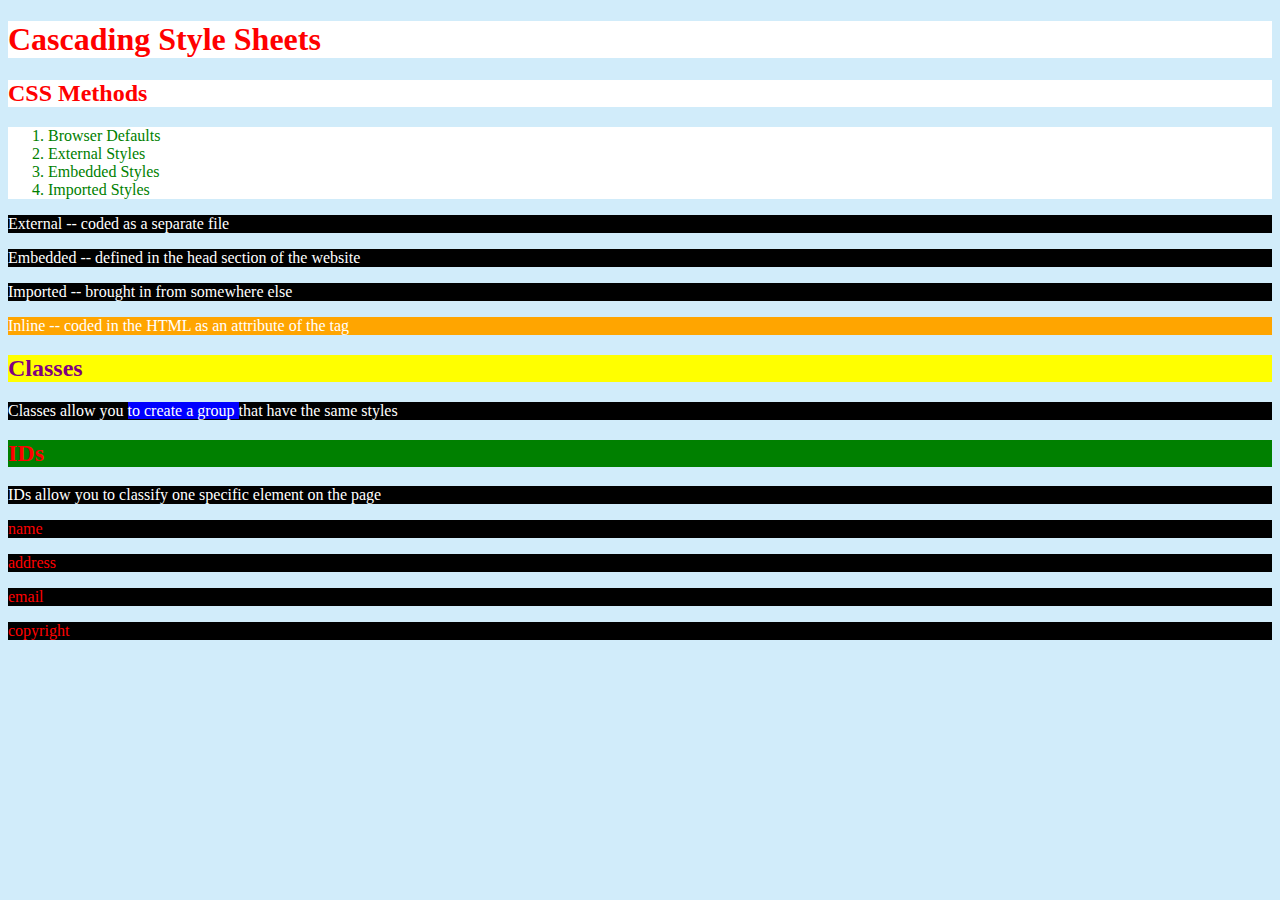
<file: Week4Lecture/index.html>
<!DOCTYPE html>
<!--Dominic Cucar, 2/12/26-->
<html lang="en">
	<head>
		<title> Cascading Style Sheets </title>
		<meta charset="utf-8">
		<link rel="stylesheet" href="styles.css" type="text/css">
		<style>
			p { background-color: black;
				color: white; }
				
			.groupstyles { background-color: yellow;
				color: purple; }
				
			.spanclass { background-color: blue; }
			
			#idstyle { background-color: green; }
			
			footer p { color: red; }
		</style>
	</head>
	<body>
		<h1> Cascading Style Sheets </h1>
		<h2> CSS Methods </h2>
		<ol>
			<li> Browser Defaults </li>
			<li> External Styles </li>
			<li> Embedded Styles </li>
			<li> Imported Styles </li>
		</ol>
		<p> External -- coded as a separate file </p>
		<p> Embedded -- defined in the head section of the website </p>
		<p> Imported -- brought in from somewhere else </p>
		<p style="background-color: orange;"> Inline -- coded in the HTML as an attribute of the tag </p>
		
		<h2 class="groupstyles"> Classes </h2>
		<p> Classes allow you <span class="spanclass"> to create a group </span> that have the same styles </p>
		
		<h2 id="idstyle"> IDs </h2>
		<p> IDs allow you to classify one specific element on the page </p>
		
		<footer>
			<p> name </p>
			<p> address </p>
			<p> email </p>
			<p> copyright </p>
		</footer>
		
	</body>


</html>
</file>
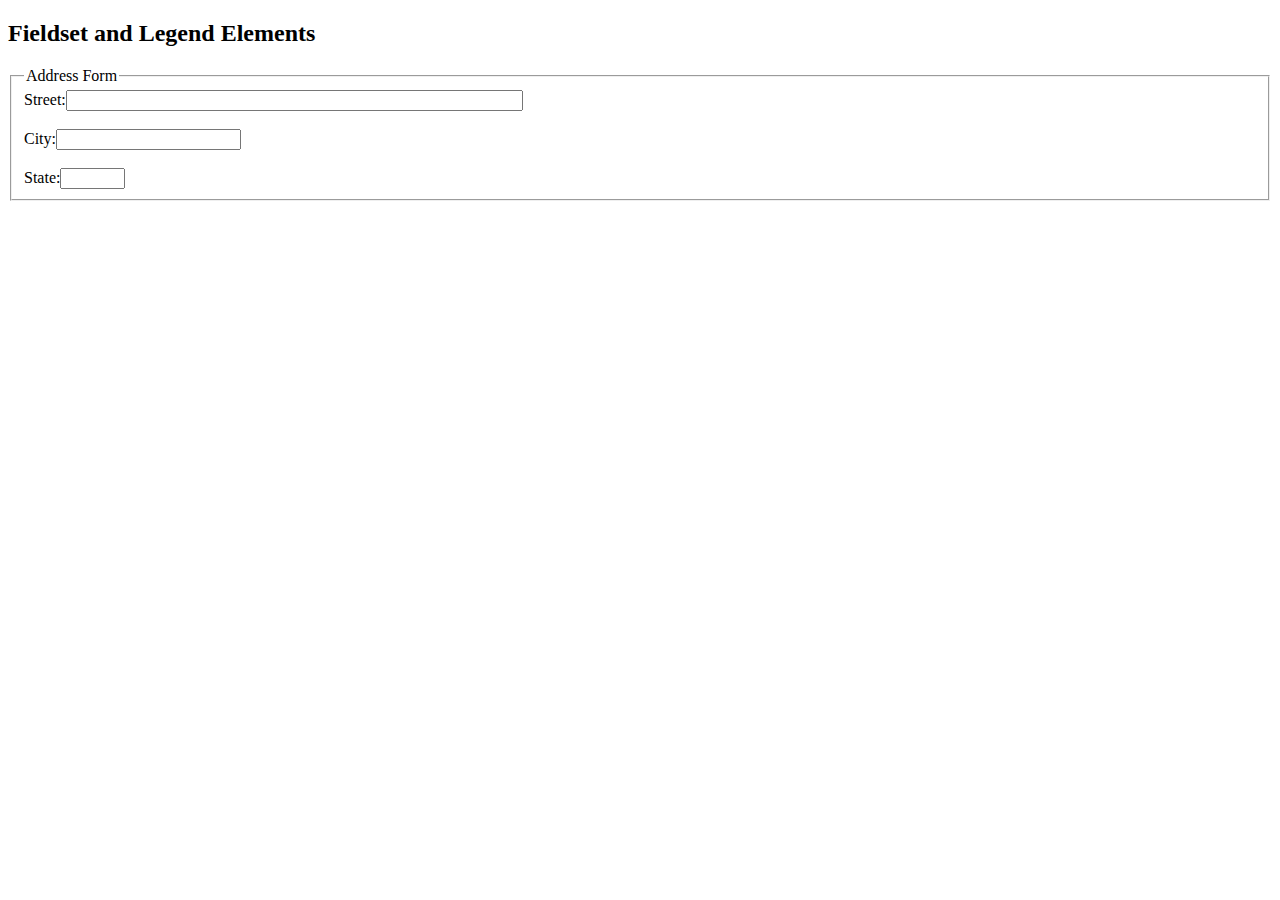
<file: address.html>
<!DOCTYPE html>
<!--Dominic Cucar, 04/09/2026-->
<html lang="en">
    <head>
        <title>Fieldset and Legend Elements</title>
        <meta charset="utf-8">
    </head>
    <body>
        <h2>Fieldset and Legend Elements</h2>
        <form method="post" action="demo.php" name="address" id="address">
            <fieldset>
                <legend>Address Form</legend>
                <label>Street:<input type="text" name="street" id="street" size="54"></label><br><br>
                <label>City:<input type="text" name="city" id="city"></label><br><br>
                <label>State:<input type="state" name="state" id="state" maxlength="2" size="5"></label>
            </fieldset>
        </form>
    </body>
</html>
</file>
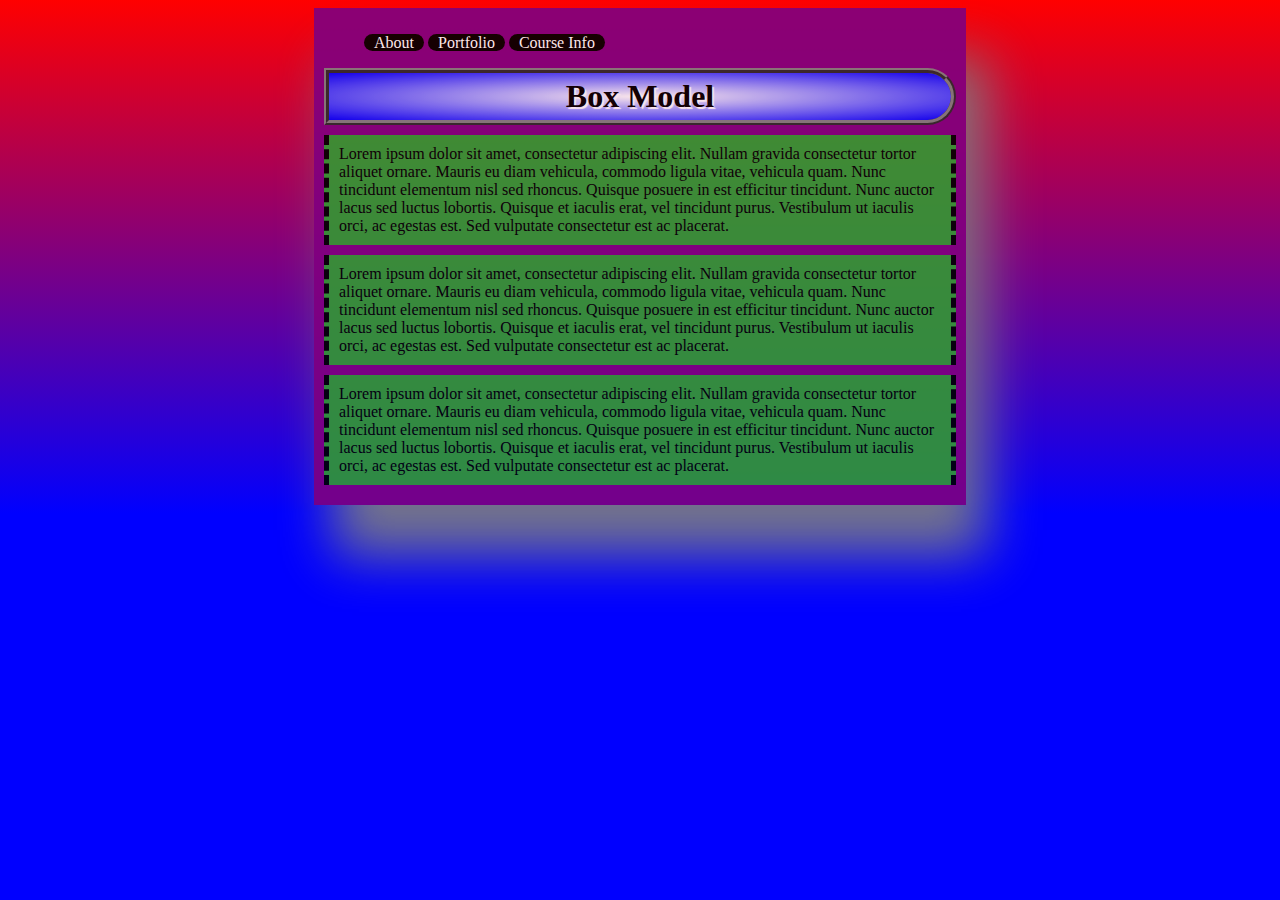
<file: boxmodel.html>
<!DOCTYPE html>
<!--Dominic Cucar, 03/05/2026-->
<html lang="en">
    <head>
        <meta charset="utf-8">
        <title>CSS Box Model</title>
		<style>
            body { 
                background-color: blue;
                background-image: linear-gradient(to bottom, red, blue);
                background-repeat: no-repeat;
            }

            #wrapper {
                width: 50%;
                margin-left: auto;
                margin-right: auto;
                min-width: 250px;
                max-width: 700px;
                box-shadow: 20px 50px 50px grey;
                padding: 10px;
                background-color: purple;
                opacity: 0.9;
            }

            h1 {
                background-color: #6666ff;
                border: 5px ridge grey;
                text-align: center;
                padding: 5px;
                margin: 0 0 0 0;
                border-radius: 0px;
                border-top-right-radius: 50px;
                border-bottom-right-radius: 50px;
                text-shadow: 2px 2px 1px #fff;
                background-image: radial-gradient(white, blue);
            }

            p {
                background-color: rgba(0, 255, 0, 0.6);
                border-left: 5px dashed #000;
                border-right: 5px dashed #000;
                padding: 10px;
                margin: 10px 0;
            }

            nav ul {
                list-style-type: none;
            }

            nav li {
                display: inline;
                background-color: black;
                border-radius: 10px;
            }

            nav li:hover {
                background-color: white;
            }

            nav a {
                text-decoration: none;
                padding: 10px;
            }

            nav a:link {
                color: white;
            }

            nav a:visited {
                color: blue;
            }

            nav a:hover {
                color: red;
            }

            nav a:active {
                color: purple;
            }
		
        </style>
    </head>
    <body>
        <div id="wrapper">
            <nav>
                <ul>
                    <li><a href="index.html">About</a></li>
                    <li><a href="portfolio.html">Portfolio</a></li>
                    <li><a href="course.html">Course Info</a></li>                  
                </ul>
            </nav>
            <header>
                <h1>Box Model</h1>
            </header>
            <main>
                <p>Lorem ipsum dolor sit amet, consectetur adipiscing elit. Nullam gravida consectetur tortor aliquet ornare. Mauris eu diam vehicula, commodo ligula vitae, vehicula quam. Nunc tincidunt elementum nisl sed rhoncus. Quisque posuere in est efficitur tincidunt. Nunc auctor lacus sed luctus lobortis. Quisque et iaculis erat, vel tincidunt purus. Vestibulum ut iaculis orci, ac egestas est. Sed vulputate consectetur est ac placerat.</p>
                <p>Lorem ipsum dolor sit amet, consectetur adipiscing elit. Nullam gravida consectetur tortor aliquet ornare. Mauris eu diam vehicula, commodo ligula vitae, vehicula quam. Nunc tincidunt elementum nisl sed rhoncus. Quisque posuere in est efficitur tincidunt. Nunc auctor lacus sed luctus lobortis. Quisque et iaculis erat, vel tincidunt purus. Vestibulum ut iaculis orci, ac egestas est. Sed vulputate consectetur est ac placerat.</p>
                <p>Lorem ipsum dolor sit amet, consectetur adipiscing elit. Nullam gravida consectetur tortor aliquet ornare. Mauris eu diam vehicula, commodo ligula vitae, vehicula quam. Nunc tincidunt elementum nisl sed rhoncus. Quisque posuere in est efficitur tincidunt. Nunc auctor lacus sed luctus lobortis. Quisque et iaculis erat, vel tincidunt purus. Vestibulum ut iaculis orci, ac egestas est. Sed vulputate consectetur est ac placerat.</p>
            </main>
            <footer>

            </footer>
        </div>
    </body>
</html>
</file>
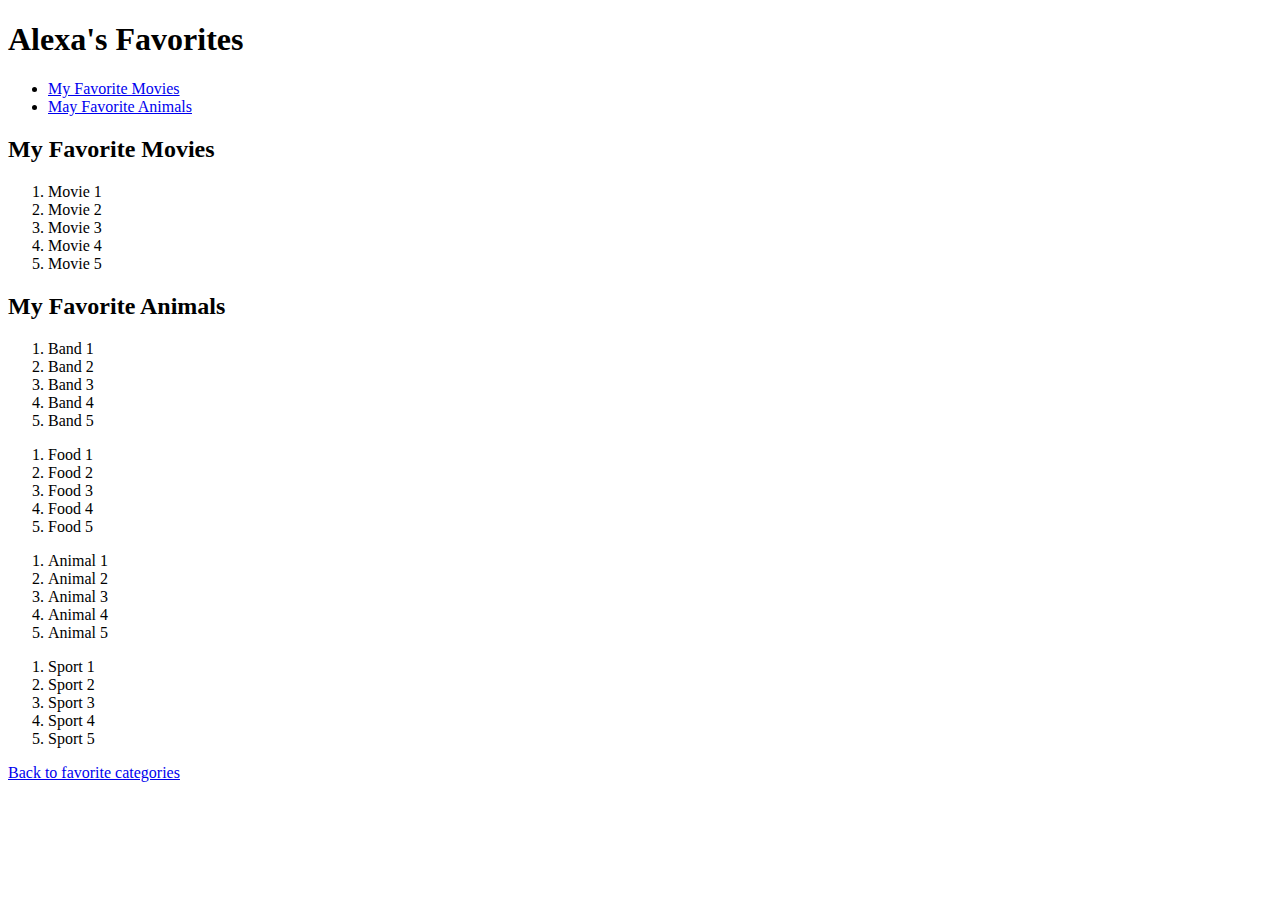
<file: favorites.html>
<!DOCTYPE html>
<!--Dominic Cucar, 03/26/2026-->
<html lang="en">
    <head>
        <title>My Favorites</title>
        <meta charset="utf-8">
    </head>
    <body>
        <header>
            <h1>Alexa's Favorites</h1>
        </header>
        <nav>
            <ul id="top">
                <li><a href="#movies">My Favorite Movies</a></li>
                <li><a href="#animal">May Favorite Animals</a></li>
            </ul>
        </nav>
        <main>
            <h2 id="movies">My Favorite Movies</h2>
            <ol>
                <li>Movie 1</li>
                <li>Movie 2</li>
                <li>Movie 3</li>
                <li>Movie 4</li>
                <li>Movie 5</li>
            </ol>
            <h2 id="animal">My Favorite Animals</h2>
            <ol>
                <li>Band 1</li>
                <li>Band 2</li>
                <li>Band 3</li>
                <li>Band 4</li>
                <li>Band 5</li>
            </ol>
            <ol>
                <li>Food 1</li>
                <li>Food 2</li>
                <li>Food 3</li>
                <li>Food 4</li>
                <li>Food 5</li>
            </ol>

            <ol>
                <li>Animal 1</li>
                <li>Animal 2</li>
                <li>Animal 3</li>
                <li>Animal 4</li>
                <li>Animal 5</li>
            </ol>
			
            <ol>
                <li>Sport 1</li>
                <li>Sport 2</li>
                <li>Sport 3</li>
                <li>Sport 4</li>
                <li>Sport 5</li>
            </ol>
			<a href="#top">Back to favorite categories</a>
        </main>
    </body>
</html>
</file>
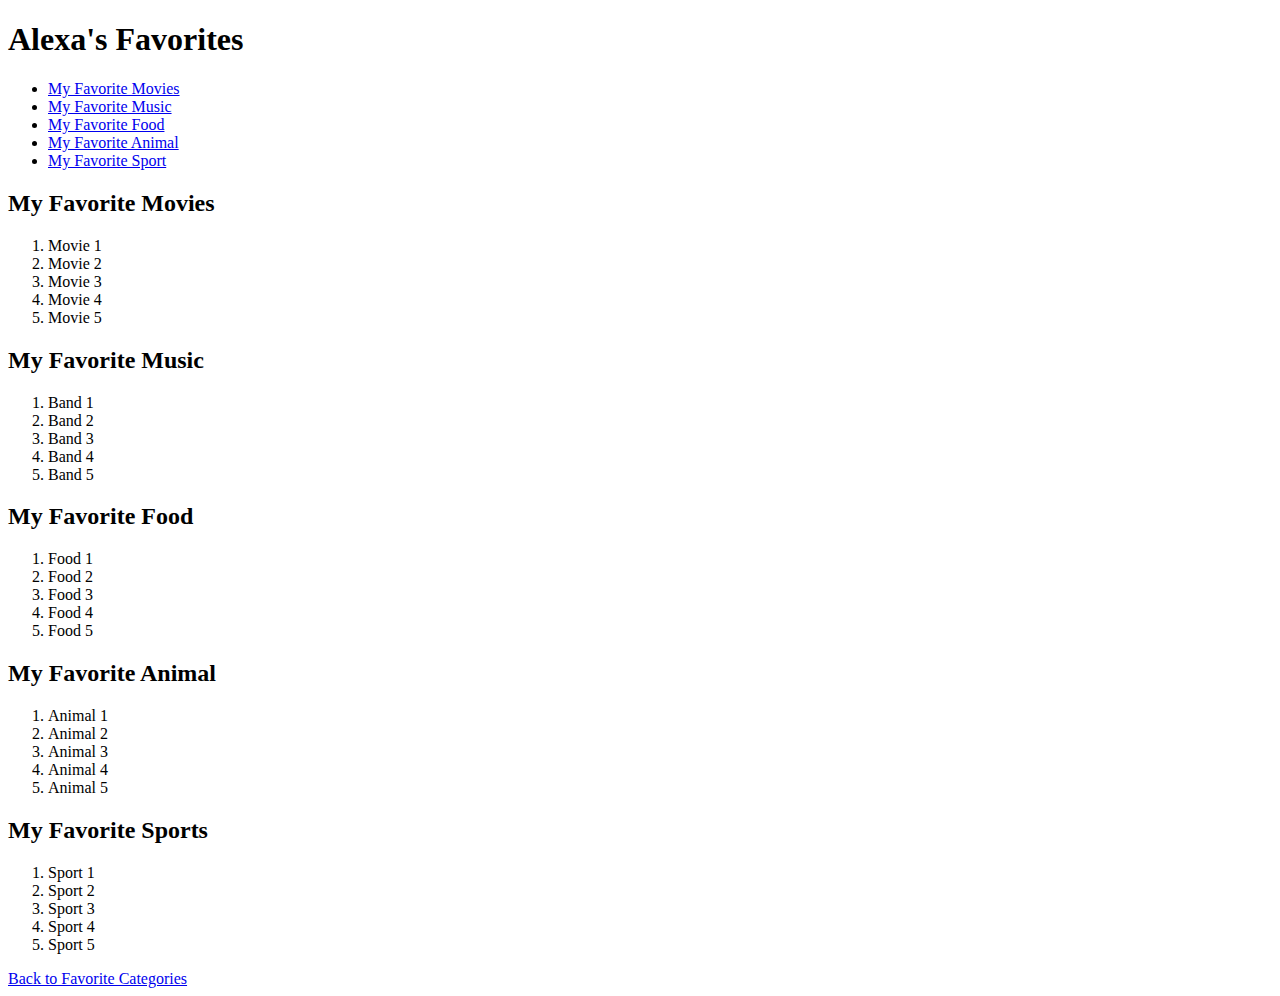
<file: favoritesCSS.html>
<!DOCTYPE html>
<!--Alexa Summers 10/25/23-->
<html lang="en">
    <head>
        <title>My Favorites</title>
        <meta charset="utf-8">
    </head>
    <body>
        <header>
            <h1>Alexa's Favorites</h1>
        </header>
        <nav>
			<ul id="top">
				<li><a href="#movies">My Favorite Movies</a></li>
				<li><a href="#music">My Favorite Music</a></li>
				<li><a href="#food">My Favorite Food</a></li>
				<li><a href="#animal">My Favorite Animal</a></li>
				<li><a href="#sport">My Favorite Sport</a></li>
        </nav>
        <main>
			<h2 id="movies">My Favorite Movies</h2>
			
            <ol>
                <li>Movie 1</li>
                <li>Movie 2</li>
                <li>Movie 3</li>
                <li>Movie 4</li>
                <li>Movie 5</li>
            </ol>
			<h2 id="music">My Favorite Music</h2>
            <ol>
                <li>Band 1</li>
                <li>Band 2</li>
                <li>Band 3</li>
                <li>Band 4</li>
                <li>Band 5</li>
            </ol>
			<h2 id="food">My Favorite Food</h2>
            <ol>
                <li>Food 1</li>
                <li>Food 2</li>
                <li>Food 3</li>
                <li>Food 4</li>
                <li>Food 5</li>
            </ol>
			<h2 id="animal">My Favorite Animal</h2>
            <ol>
                <li>Animal 1</li>
                <li>Animal 2</li>
                <li>Animal 3</li>
                <li>Animal 4</li>
                <li>Animal 5</li>
            </ol>
			<h2 id="sport">My Favorite Sports</h2>
            <ol>
                <li>Sport 1</li>
                <li>Sport 2</li>
                <li>Sport 3</li>
                <li>Sport 4</li>
                <li>Sport 5</li>
            </ol>
			<a href="#top">Back to Favorite Categories</a>
        </main>
    </body>
</html>
</file>
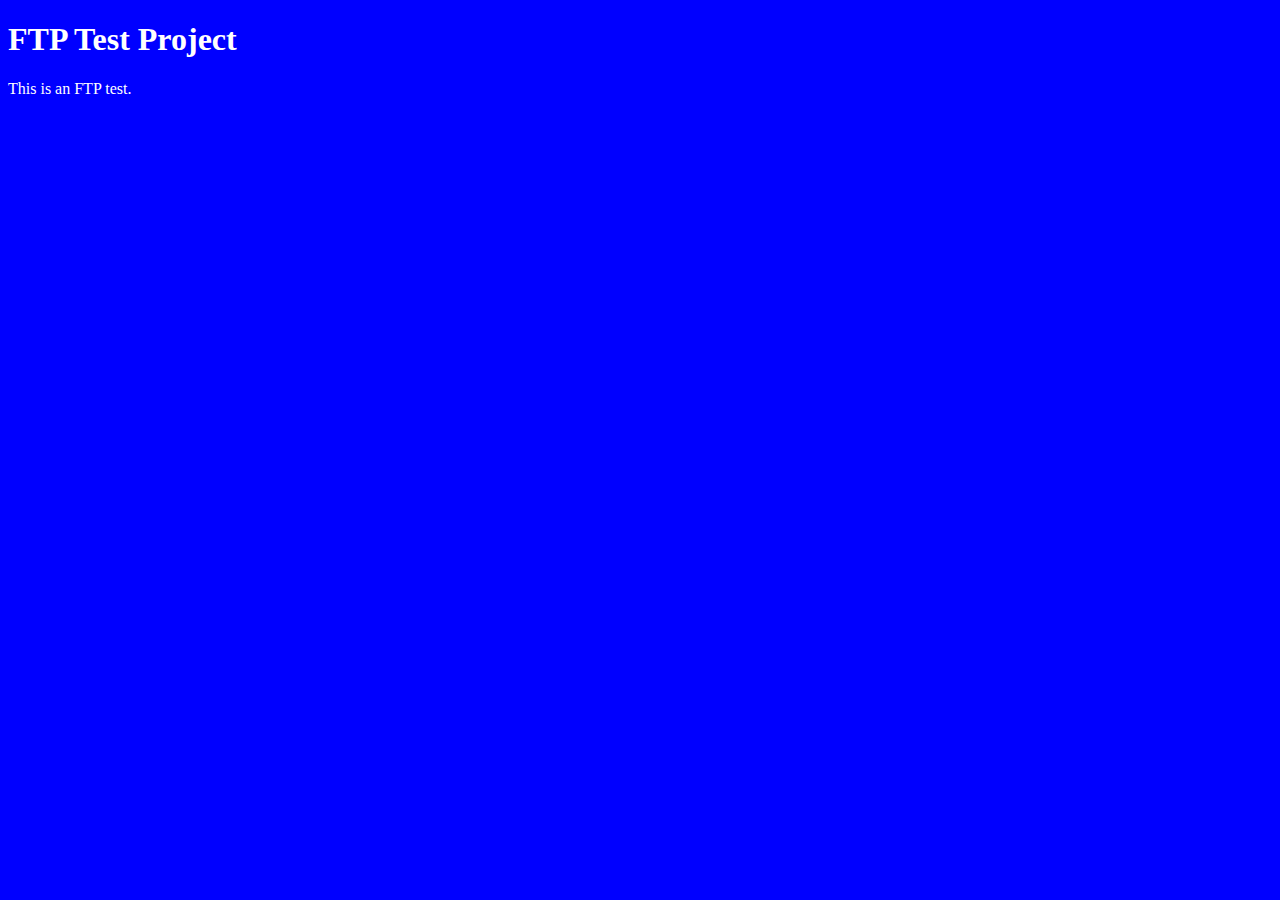
<file: FTPtest.html>
<!DOCTYPE html>
<!--Dominic Cucar, 2/19/26-->
<html lang="en">
	<head>
		<title>FTP Test Project</title>
		<meta charset="utf-8">
		<link rel="stylesheet" href="FTPStyles.css" type="text/css">
	</head>
	<body>
		<header>
			<h1>FTP Test Project</h1>
			<p>This is an FTP test.</p>
		</header>
	</body>
</html>
</file>
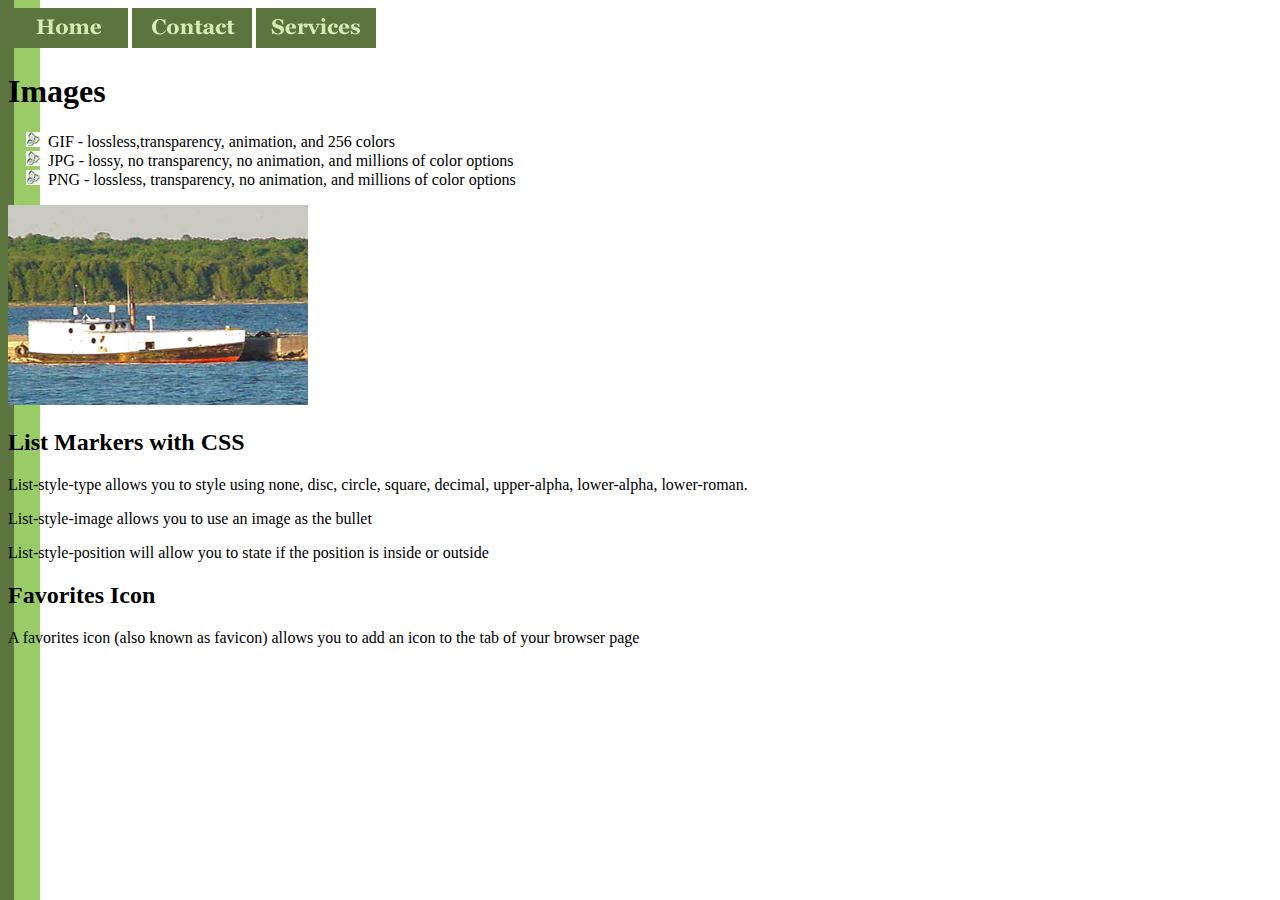
<file: images.html>
<!DOCTYPE html>
<!--Dominic Cucar, 02/26/2026-->
<html lang="en">
	<head>
		<title>Images</title>
		<meta charset="utf-8">
		<link rel="icon" href="favicon.ico" type="image/x-icon">
		<style>
			body { background-image: url(twocolor.gif); 
			background-repeat: repeat-y; }
			ul { list-style-image: url(trillium.gif); }
		</style>
	</head>
	<body>
		<nav>
			<a href="home.html"><img src="home.gif" alt="Home button"></a>
			<a href="contact.html"><img src="contact.gif" alt="Contact button"></a>
			<a href="services.html"><img src="services.gif" alt="Services button"></a>
		</nav>
		<h1>Images</h1>
		<ul>
			<li>GIF - lossless,transparency, animation, and
			256 colors</li>
			<li>JPG - lossy, no transparency, no animation, and
			millions of color options</li>
			<li>PNG - lossless, transparency, no animation, and
			millions of color options</li>
		</ul>

		<img src="fishingboat.jpg" height="200" width="300" alt="A fishing boat in the sea">

		<h2> List Markers with CSS</h2>
		<p>List-style-type allows you to style using none,
		disc, circle, square, decimal, upper-alpha, lower-alpha,
		lower-roman.</p>
		<p>List-style-image allows you to use an image as the bullet</p>
		<p>List-style-position will allow you to state if the
		position is inside or outside</p>
		
		<h2>Favorites Icon</h2>
		<p>A favorites icon (also known as favicon) allows you to
		add an icon to the tab of your browser page</p>
		
	</body>
</html>
</file>
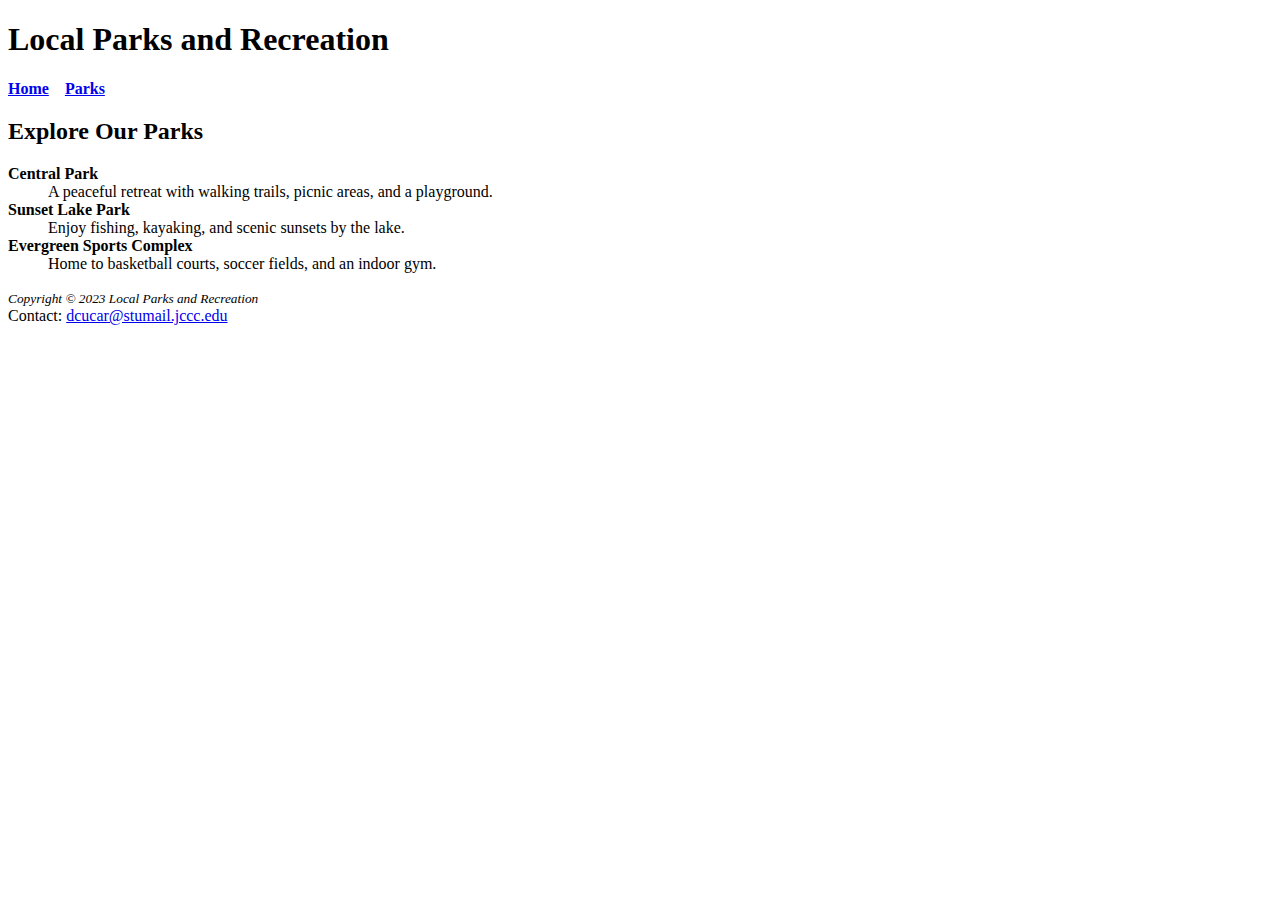
<file: parks.html>
<!DOCTYPE html>
<!--Dominic Cucar, 1/29/26-->
<html lang="en">
	<head>
		<title>Parks</title>
		<meta charset="utf-8">
	</head>
	<body>
		<header>
			<h1>Local Parks and Recreation</h1>
		</header>
		<nav>
			<b><a href="home.html">Home</a></b>
			&nbsp;&nbsp;
			<b><a href="parks.html">Parks</a></b>
		</nav>
		<main>
			<h2>Explore Our Parks</h2>
			<div>
				<dl>
					<dt><strong>Central Park</strong></dt>
					<dd>A peaceful retreat with walking trails, picnic areas, and a playground.</dd>
					<dt><strong>Sunset Lake Park</strong></dt>
					<dd>Enjoy fishing, kayaking, and scenic sunsets by the lake.</dd>
					<dt><strong>Evergreen Sports Complex</strong></dt>
					<dd>Home to basketball courts, soccer fields, and an indoor gym.</dd>
				</dl>
			</div>
		</main>
		<footer>
			<small><em>Copyright &copy; 2023 Local Parks and Recreation</em></small>
			<br>
			Contact: <a href="mailto:dcucar@stumail.jccc.edu">dcucar@stumail.jccc.edu</a>
		</footer>
	</body>
</html>
</file>
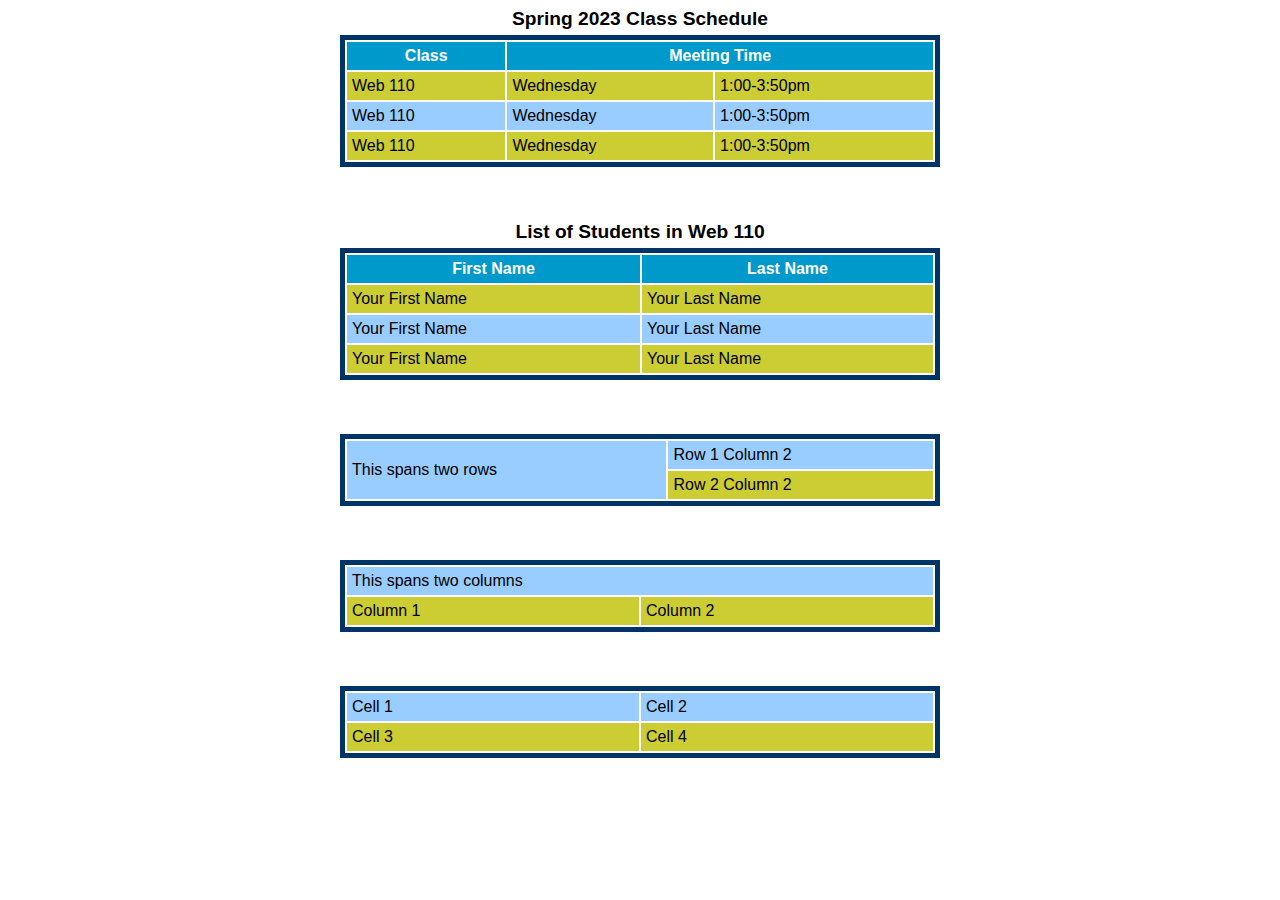
<file: tables.html>
<!DOCTYPE html>
<!--Dominic Cucar, 04/16/2026-->
<html lang="en">
    <head>
        <meta charset="UTF-8">
        <title>Tables</title>
         <style>
            table { margin: auto;
                    border: 5px solid #003366;
                    width: 600px;
            }

            td, th { border-style: none;
                     padding: 5px;
                     font-family: Arial, sans-serif;
            }

            th { background-color: #0099CC;
                 color: white;
            }

            caption { font-family: Verdana, sans-serif;
                      font-weight: bold;
                      font-size: 1.2em;
                      padding-bottom: 5px;
            }
            /* .altrow { background-color: #CCCC33;} */
            tr:nth-of-type(even) { background-color: #CCCC33; 
                                   border-style: none;
            }
            
            tr:nth-of-type(odd){ background-color: #99ccff;
                                 border-style:none;
            }

        </style>
    </head>
    <body>
        <!--Class Schedule Table-->
        <table border="1">
            <caption>Spring 2023 Class Schedule</caption>
            <tr>
                <th id="className">Class</th>
                <th id="meetingTime" colspan="2">Meeting Time</th>
            </tr>
            <tr>
                <td headers="className">Web 110</td>
                <td headers="meetingTime">Wednesday</td>
                <td headers="meetingTime">1:00-3:50pm</td>
            </tr>
            <tr>
                <td headers="className">Web 110</td>
                <td headers="meetingTime">Wednesday</td>
                <td headers="meetingTime">1:00-3:50pm</td>
            </tr>
            <tr>
                <td headers="className">Web 110</td>
                <td headers="meetingTime">Wednesday</td>
                <td headers="meetingTime">1:00-3:50pm</td>
            </tr>
        </table>
        <br><br><br>

        <!--Ids and Headers-->
        <table border="1">
            <caption>List of Students in Web 110</caption>
            <tr>
                <th id="firstName">First Name</th>
                <th id="lastName">Last Name</th>
            </tr>
            <tr>
                <td headers="firstName">Your First Name</td>
                <td headers="lastName">Your Last Name</td>
            </tr>
            <tr>
                <td headers="firstName">Your First Name</td>
                <td headers="lastName">Your Last Name</td>
            </tr>
            <tr>
                <td headers="firstName">Your First Name</td>
                <td headers="lastName">Your Last Name</td>
            </tr>
        </table>
        <br><br><br>

        <!--Spanning Table Cells Across Row-->
        <table border="1">
            <tr>
                <td rowspan="2">This spans two rows</td>
                <td>Row 1 Column 2</td>
            </tr>
            <tr>
                <td>Row 2 Column 2</td>
            </tr>
        </table>
        <br><br><br>

        <!--Spanning Table Cells Across Column-->
        <table border="1">
            <tr>
                <td colspan="2">This spans two columns</td>
            </tr>
            <tr>
                <td>Column 1</td>
                <td>Column 2</td>
            </tr>
        </table>
        <br><br><br>

        <!--Basic Table Cells-->
        <table border="1">
            <tr>
                <td>Cell 1</td>
                <td>Cell 2</td>
            </tr>
            <tr>
                <td>Cell 3</td>
                <td>Cell 4</td>
            </tr>
        </table>
        <br><br><br>

    </body>

</html>
</file>
<file: Week4Lecture/styles.css>
/* Dominic Cucar, 2/12/26 */

/* selector  {declaration: value;} */
/* selector: HTML element, class, ID */
/* declaration: the style I want to change */

body { background-color: red; 
		background-color: blue;
		color: white;
		background-color: rgb(150, 50, 50);
		background-color: hsl(200, 80%, 90%);
	}

h1, h2 { color: red; 
		background-color: white; }
		
p { color: blue; }

ol { background-color: white; }

ol li { color: green; }
</file>
<file: FTPStyles.css>
/* Dominic Cucar, 2/19/26 */

body {
	background-color: blue;
	color: white;
}
</file>
